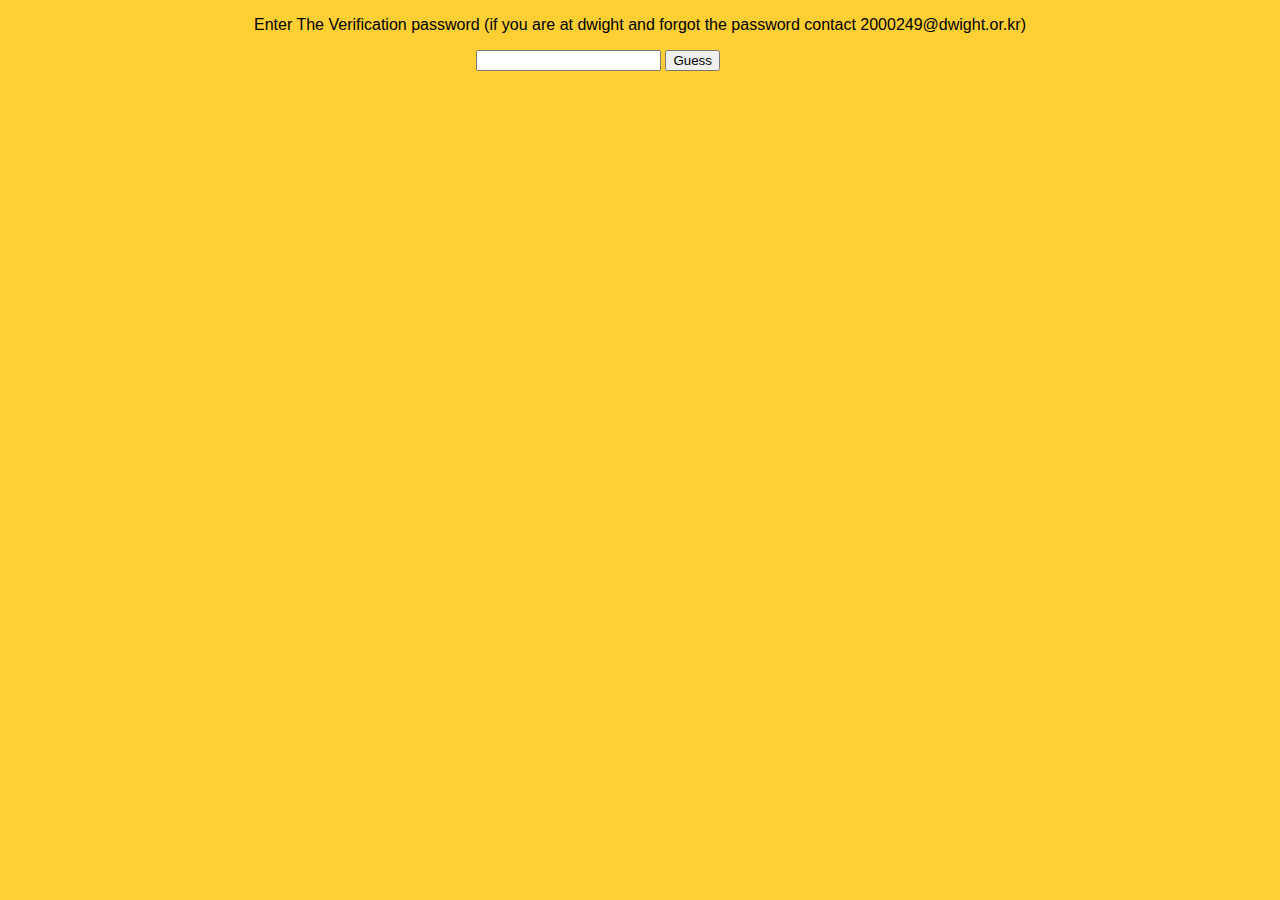
<file: index.html>
<!DOCTYPE html>
<html>
    <head>
        <title>Verify User</title>
        <script src="main.js"></script>
        <link rel="stylesheet" href="main.css">
        <link rel="stylesheet" href="allcursor.css">
    </head>
    <body>
      <div class="all">
      </script>
        <p id="prompt">Enter The Verification password (if you are at dwight and forgot the password contact 2000249@dwight.or.kr)</p>
        <input id="guess" type="text" value=" " />
        <input type="button" value="Guess" onclick="verify();" id="press"/>
        <button id="verified" style="visibility: hidden;" onclick="redirect()">Main Page</button>
        <p id="log"></p>
        <script>
          function redirect() {
          window.location.href = "./Newsite.html";
          }
        </script>
        <script src="main.js">
const log = document.getElementById('guess');

log.addEventListener('keydown', logKey);

function logKey(e) {
  log.textContent += ` ${e.code}`;
}
        </script>
   
          </style>
        </div>
           </body>
</html>
</file>
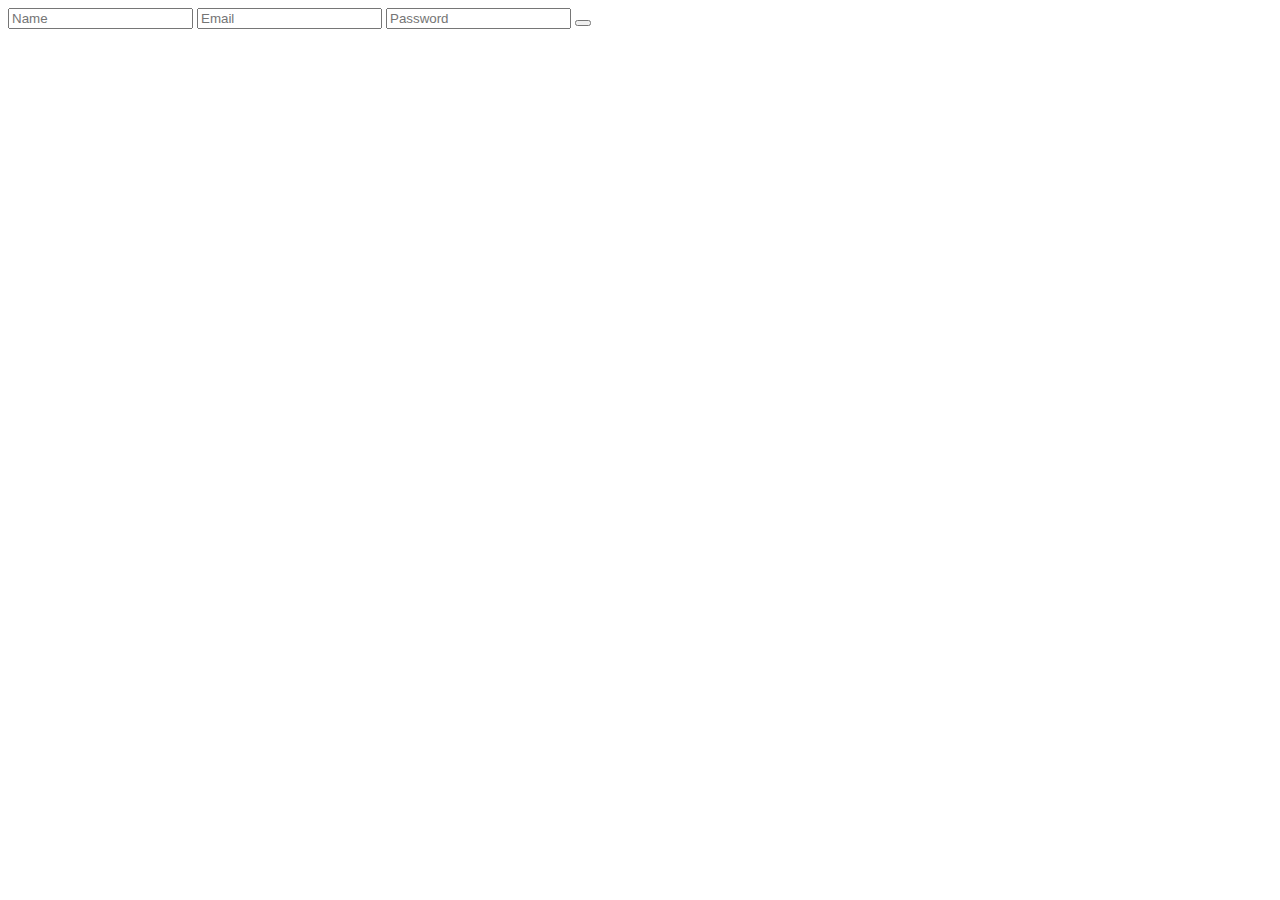
<file: forms.html>
<html>
    <head>
        <title>Sign up</title>
        <link rel="stylesheet" href="forms.css">
        <link type="stye"
    </head>
    <body>
        <div class="box">
            <form>
            <input type="text" placeholder="Name" id="name">
            <input type="text" placeholder="Email">
            <input type="password" placeholder="Password">
            <button onclick="setName()"></button>
            </form>
            <h1 id="test"></h1>
        </div>
    </body>
</html>
</file>
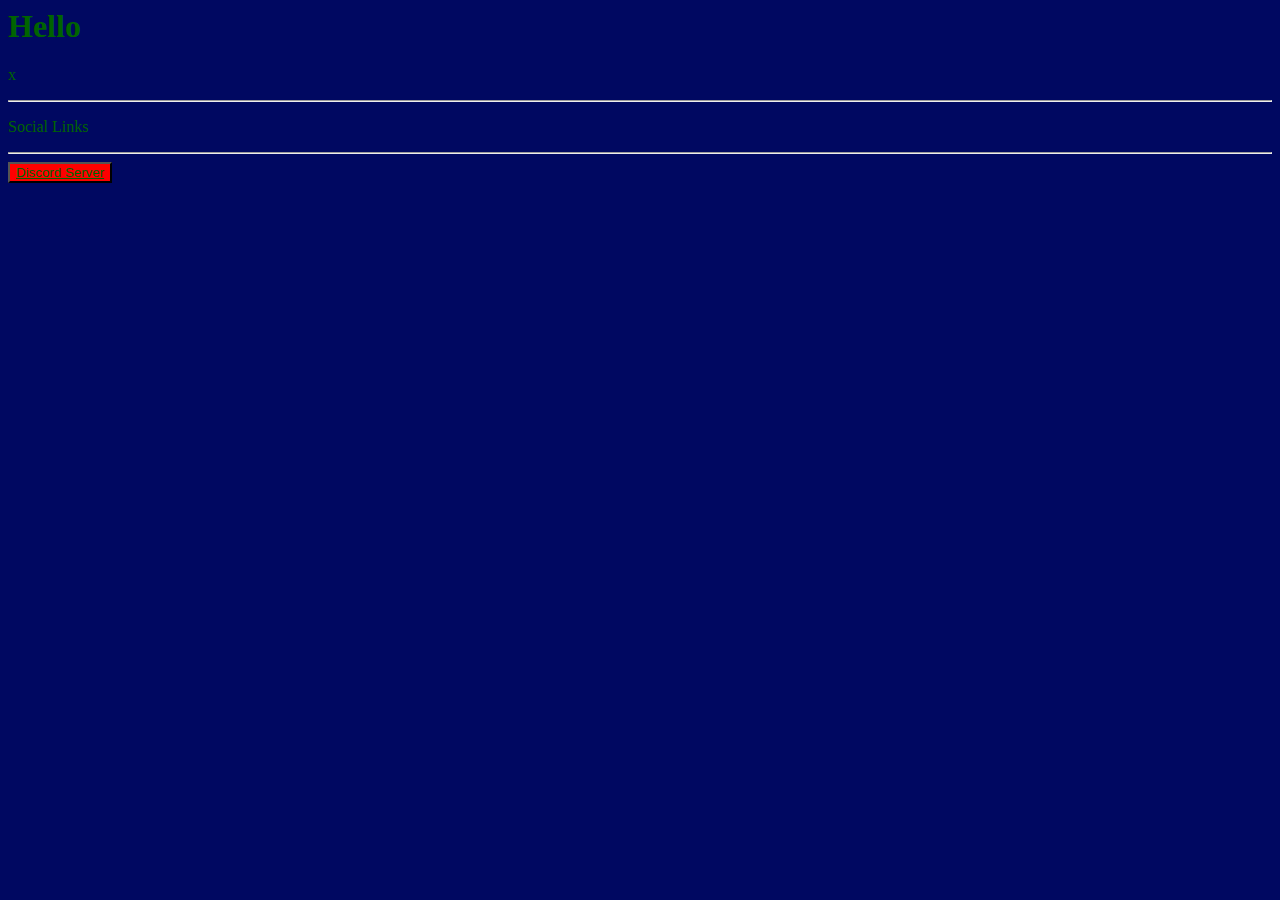
<file: JavaScript.html>
<html>
<body>
  <h1>Hello</h1>
<p id="full-name">x</p>
<link rel ="stylesheet" type="text/css" href = "homestyle.css">
<script>
    let fullName = document.getElementById('full-name')
    let url = window.location.href
    let firstName = url.split("?")[1].split("&")[0].split("=")[1]
    let lastName = url.split("?")[1].split("&")[1].split("=")[1]

    fullName.innerHTML = firstName +" "+ lastName
</script>
<hr>
<p>Social Links</p>
<hr>
    <button><a href="SocialDS.html">Discord Server</a></button>
</html>
</file>
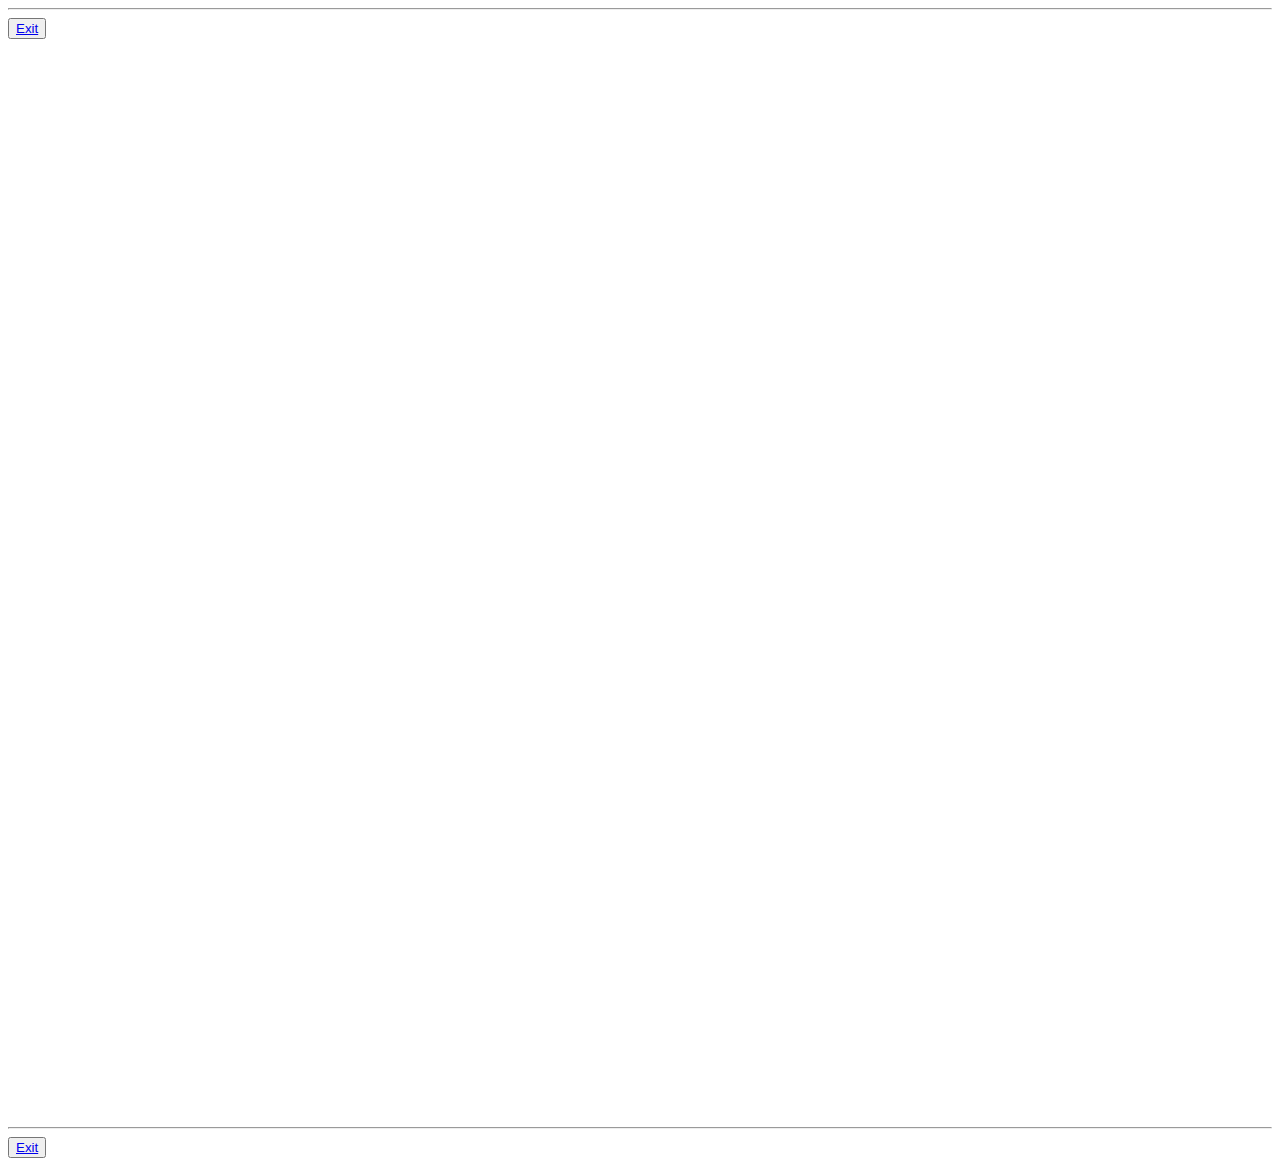
<file: Newspaper.html>
<html>
<hr>
<button><a href="Newsite.html">Exit</a></button>
<iframe src="https://docs.google.com/document/d/1ZgO4u_QpZrlJFmpsIID5KQ6ra2FBGQCMoP4-XOypy2o/edit" width="1440" height="1080" frameborder="0" marginheight="0" marginwidth="0">Loading…</iframe>
<hr>
<button><a href="Newsite.html">Exit</a></button>





</html>
</file>
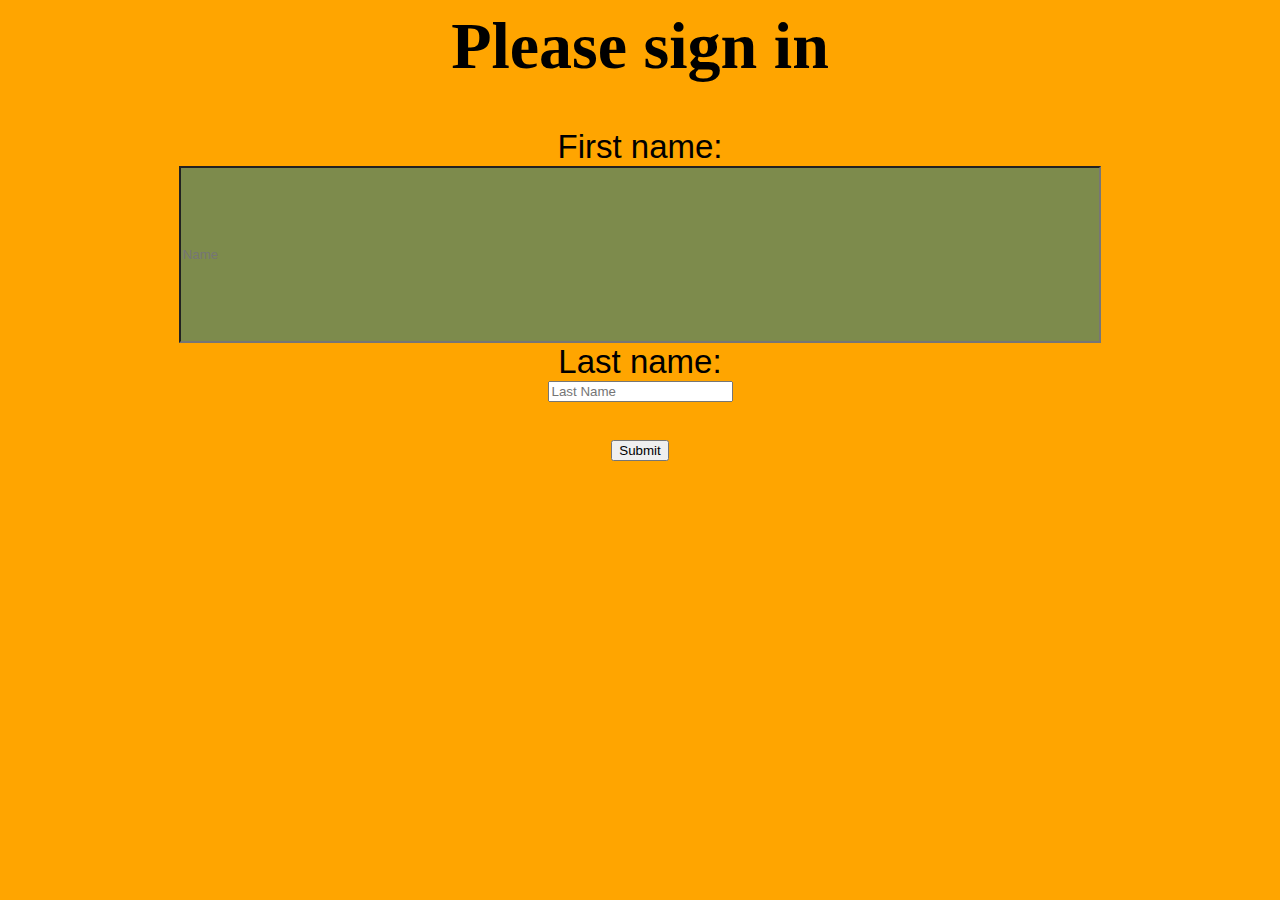
<file: sign-in.html>
<html>
    <head>
        <link rel ="stylesheet" type="text/css" href = "Sign-in.css">
        <title>Sign-In</title>
        <div class="title">
        <h1>Please sign in</h1>
       </div>
</head>
<body>
    <div class="form">
        <form action="JavaScript.html">
            <label for="fname">First name:</label><br>
            <div class="input1">
            <input type="text" id="fname" name="fname" value="" placeholder="Name"><br>
        </div>
            <label for="lname">Last name:</label><br>
            <input type="text" id="lname" name="lname" value="" placeholder="Last Name"><br><br>
            <input type="submit" value="Submit">
          </form>
</div>
    
</html>
</file>
<file: main.css>
.all {
    text-align: center;
    font-family: sans-serif;
}
body {
    background-color: #ffcf33;
}
</file>
<file: allcursor.css>
body {
    cursor: none;
}
</file>
<file: forms.css>
.all {
    align-content: center;
    background-color: cornflowerblue;
}
</file>
<file: homestyle.css>
h1 {
    color:darkgreen
}
body {
    background-color: #000861;
}
button {
    background-color: rgb(255, 0, 0);
}
p {
    color: darkgreen;
}
a {
    color: darkgreen;
}
</file>
<file: Sign-in.css>
div.Title {
font-family: Impact;
text-align: center;
font-size: 33px;
}
body {
    background-color: orange;
}
div.form {
    text-align: center;
    font-family: Helvetica;
    font-size: 33px;
}
div.input1 {
    font-size: 33px;
}
#fname {
    width: 73%;
    height: 20%;
    background-color: rgba(23, 119, 136, 0.562);
}
</file>
